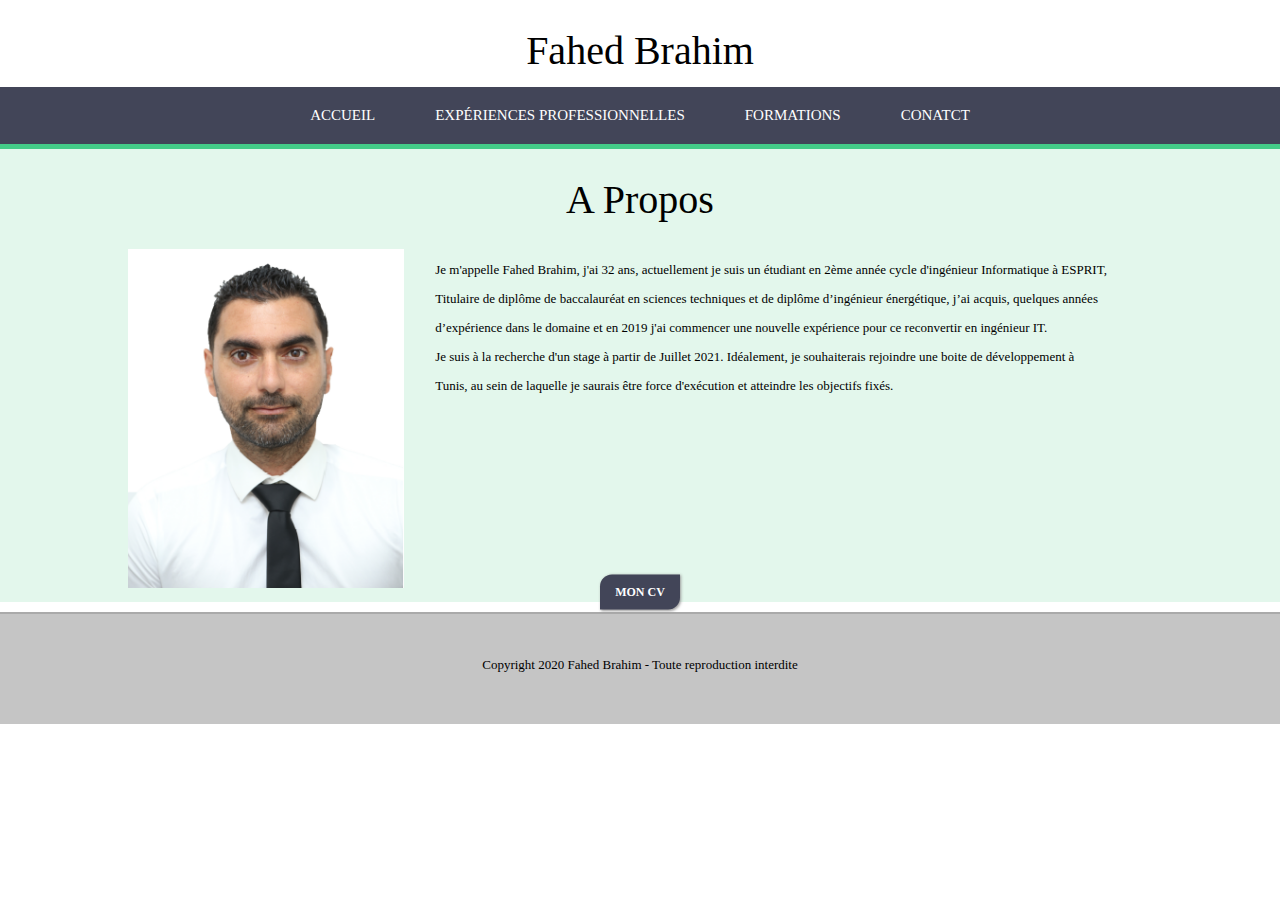
<file: site-cv/index.html>
<!DOCTYPE html>
<html lang="fr-FR">
    <head>
        <meta charset="UTF-8">
        <meta name="viewport" content="width=device-width, initial-scale=1.0">
        <meta name="description" content="Présentation de Fahed Brahim - CV">
        <title>Mon CV en Ligne</title>
        <link rel="stylesheet" href="style.css">
    </head>
    <body>
        <header>
            <h1>Fahed Brahim</h1>
        </header>
        <nav>
            <div class="table">
                <ul>
                    <li class="menu-ind">
                        <a href="index.html">Accueil</a>
                    </li>
                    <li class="menu-exp">
                        <a href="expriences-pro.html">Expériences professionnelles</a>
                    </li>
                    <li class="menu-for">
                        <a href="formations.html">Formations</a>
                    </li>
                    <li class="menu-con">
                        <a href="contact.html">Conatct</a>
                    </li>
                </ul>
            </div>
        </nav>
        <article>
            <section class="presentation">
                <div class="sec">
                    <h1> A Propos</h1>
                    <div class="left">
                        <img src="imgs/photo fahed.png" alt="Ma photo" class="imgfahed">
                    </div>
                    <div class="right">
                        <p>Je m'appelle Fahed Brahim, j'ai 32 ans, actuellement je suis un étudiant en 2ème année cycle d'ingénieur Informatique à ESPRIT,</p>
                        <p>Titulaire de diplôme de baccalauréat en sciences techniques et de diplôme d’ingénieur énergétique, j’ai acquis, quelques années</p>
                        <p>d’expérience dans le domaine et en 2019 j'ai commencer une nouvelle expérience pour ce reconvertir en ingénieur IT.</p>
                        <p>Je suis à la recherche d'un stage à partir de Juillet 2021. Idéalement, je souhaiterais rejoindre une boite de développement à </p>
                        <p>Tunis, au sein de laquelle je saurais être force d'exécution et atteindre les objectifs fixés.</p>
                    </div>
                </div>
                <div class="contbutton">
                    <div class="center">
                        <button class="MonCv"><a href="CV-Fahed Brahim .pdf" target="_blank">Mon CV</a></button>
                    </div>
                </div>
            </section>
        </article>
        <footer>
            <p>Copyright 2020 Fahed Brahim - Toute reproduction interdite</p>
        </footer>
    </body>
</html>
</file>
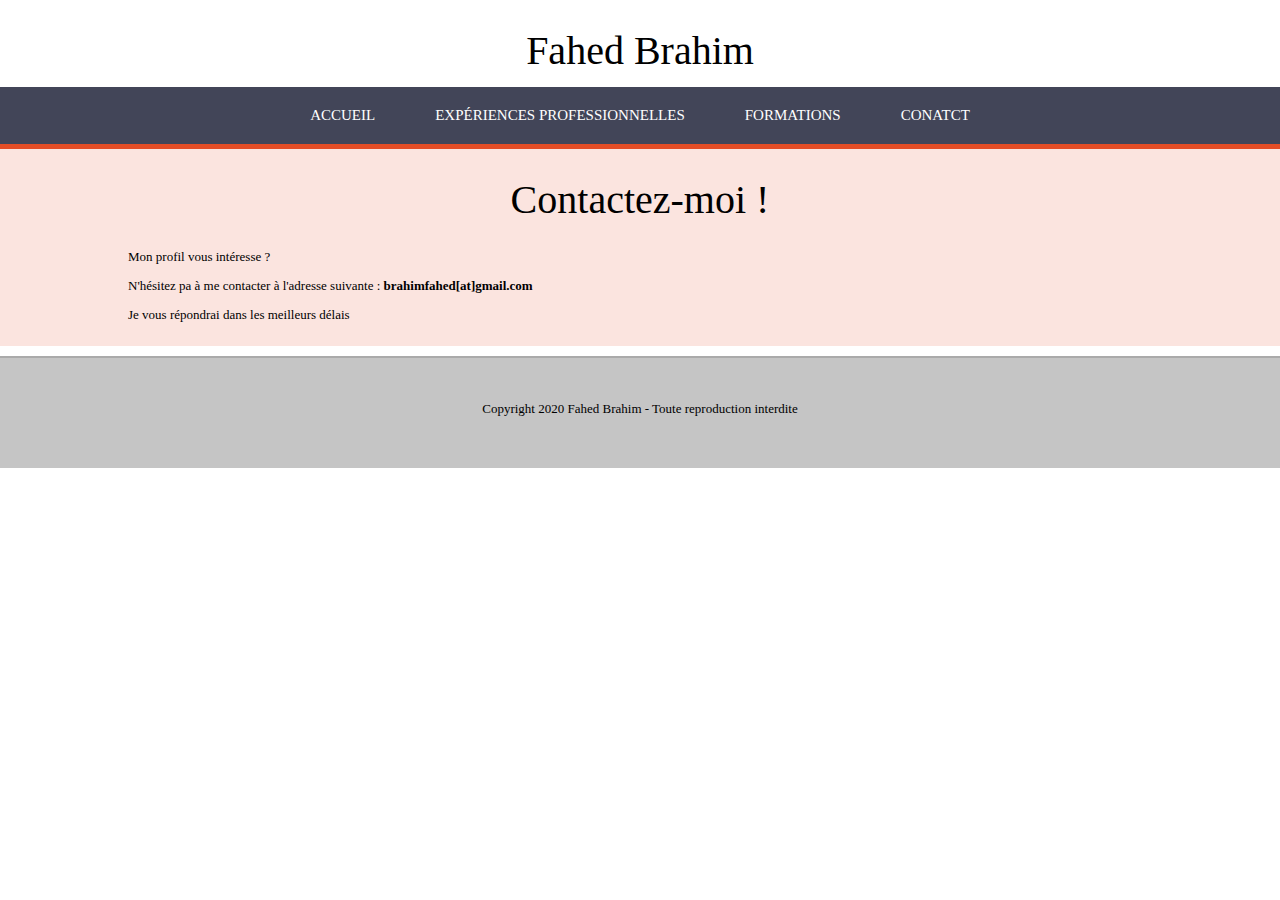
<file: site-cv/contact.html>
<!DOCTYPE html>
<html lang="fr-FR">
    <head>
        <meta charset="UTF-8">
        <meta name="viewport" content="width=device-width, initial-scale=1.0">
        <title>Mon CV en Ligne</title>
        <link rel="stylesheet" href="style.css">
    </head>
    <body>
    <header>
        <h1>Fahed Brahim</h1>
    </header>
    <nav>
        <div class="table">
            <ul>
                <li class="menu-ind">
                    <a href="index.html">Accueil</a>
                </li>
                <li class="menu-exp">
                    <a href="expriences-pro.html">Expériences professionnelles</a>
                </li>
                <li class="menu-for">
                    <a href="formations.html">Formations</a>
                </li>
                <li class="menu-con">
                    <a href="contact.html">Conatct</a>
                </li>
            </ul>
        </div>
    </nav>
    <section class="rouge">
        <h1>Contactez-moi !</h1>
        <div class="sec">
            <p>Mon profil vous intéresse ?</p>
            <p>N'hésitez pa à me contacter à l'adresse suivante : <strong>brahimfahed[at]gmail.com</strong></p>
            <p>Je vous répondrai dans les meilleurs délais</p>
        </div>
    </section>
    <footer>
        <p>Copyright 2020 Fahed Brahim - Toute reproduction interdite</p>
    </footer>
    </body>
</html>
</file>
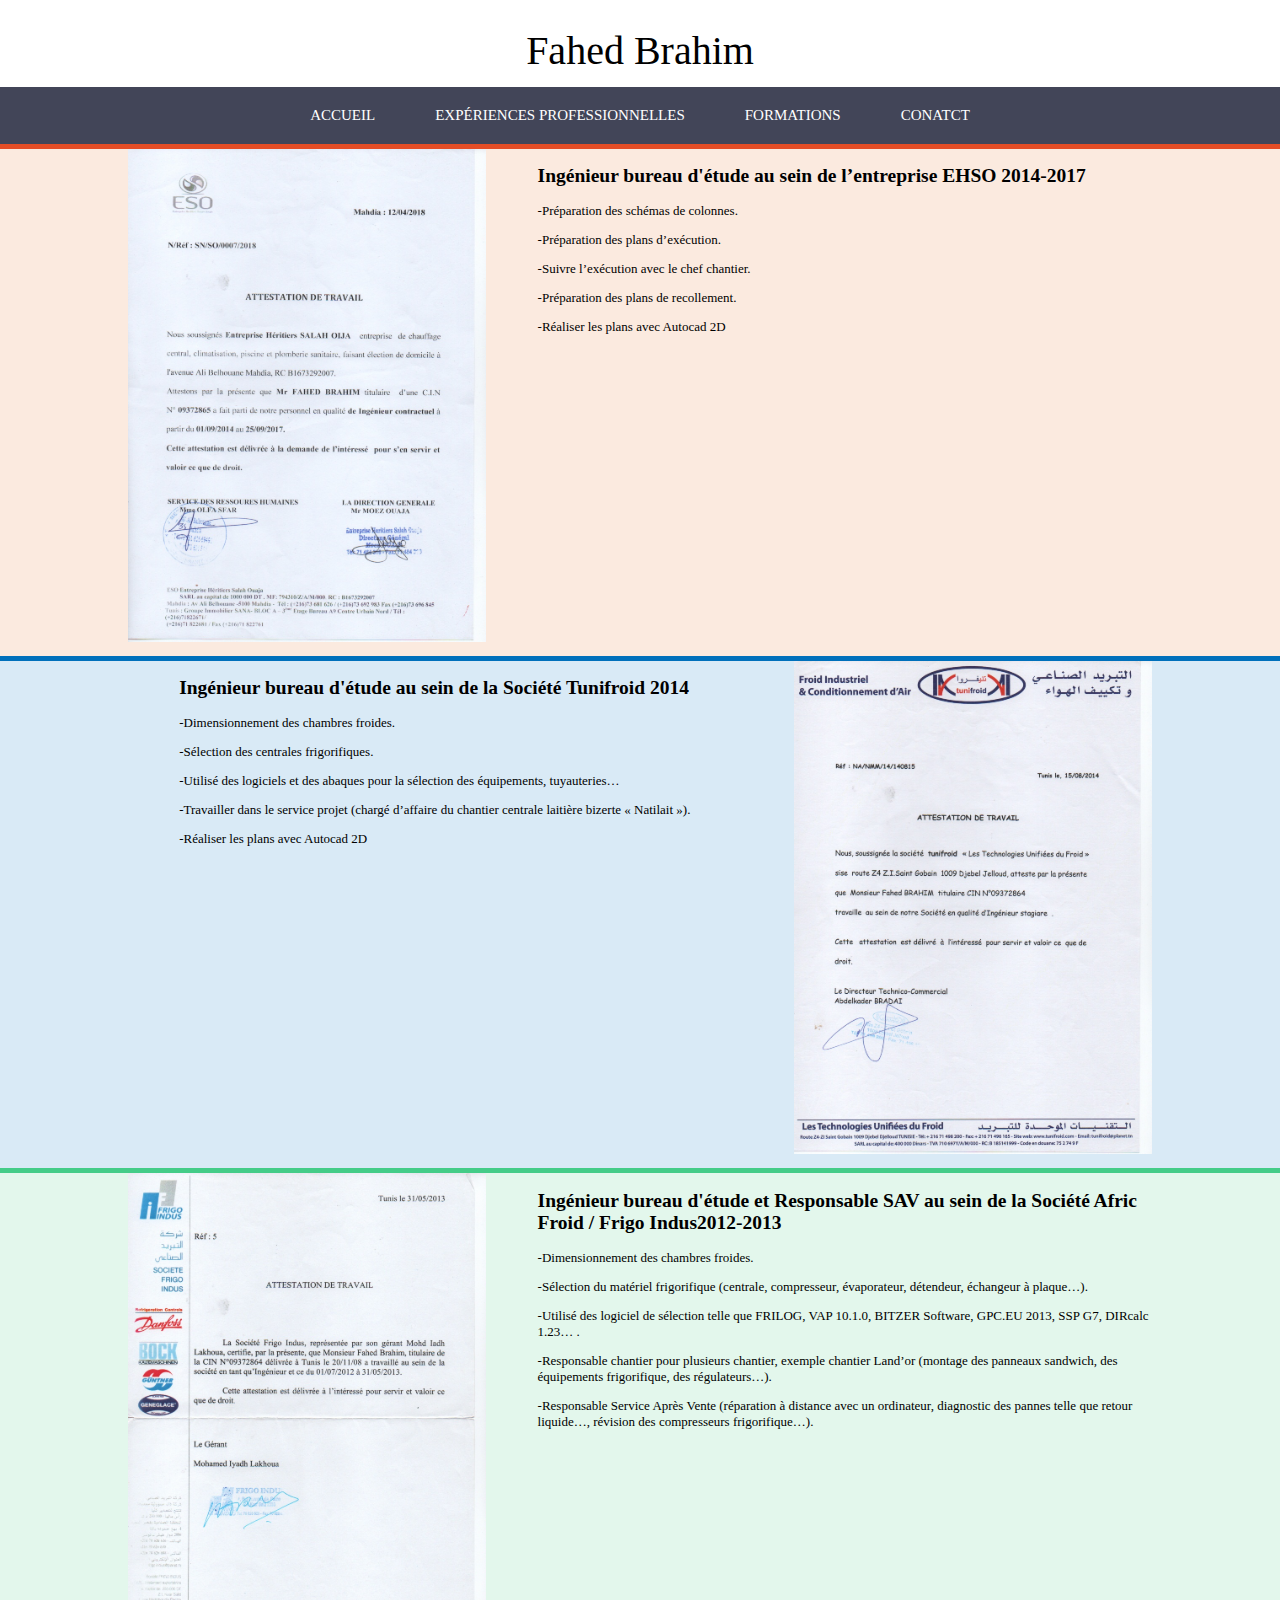
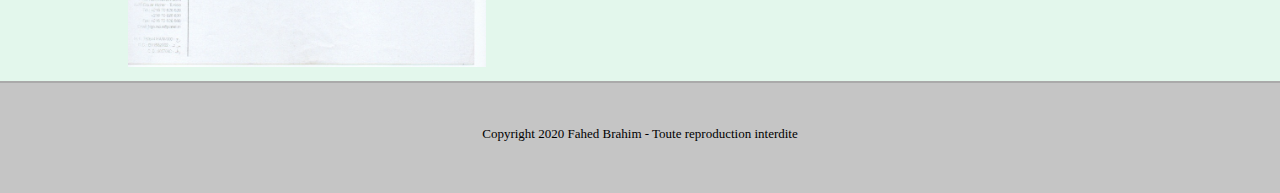
<file: site-cv/expriences-pro.html>
<!DOCTYPE html>
<html lang="fr-FR">
    <head>
        <meta charset="UTF-8">
        <meta name="viewport" content="width=device-width, initial-scale=1.0">
        <meta name="description" content="Découvrez mes expériences professionnelles passées">
        <title>Mon CV en Ligne</title>
        <link rel="stylesheet" href="style.css">
    </head>
    <body>
    <header>
        <h1>Fahed Brahim</h1>
    </header>
    <nav>
        <div class="table">
            <ul>
                <li class="menu-ind">
                    <a href="index.html">Accueil</a>
                </li>
                <li class="menu-exp">
                    <a href="expriences-pro.html">Expériences professionnelles</a>
                </li>
                <li class="menu-for">
                    <a href="formations.html">Formations</a>
                </li>
                <li class="menu-con">
                    <a href="contact.html">Conatct</a>
                </li>
            </ul>
        </div>
    </nav>
    <section class="orange">
        <div class="sec">
            <div class="leftexp">
                <a href="imgs/ATTESTATION DE TRAVAIL ESO.jpg" target="_blank"> <img src="imgs/ATTESTATION DE TRAVAIL ESO.jpg" class="imgsize"></a>
            </div>
            <div class="rightexp">
                <h2>Ingénieur bureau d'étude au sein de l’entreprise EHSO 2014-2017</h2>
                <p>-Préparation des schémas de colonnes.</p>
                <p>-Préparation des plans d’exécution.</p>
                <p>-Suivre l’exécution avec le chef chantier.</p>
                <p>-Préparation des plans de recollement.</p>
                <p>-Réaliser les plans avec Autocad 2D</p>
            </div>
        </div>
    </section>
    <section class="bleu">
        <div class="sec">
            <div class="rightexp">
                <h2>Ingénieur bureau d'étude au sein de la Société Tunifroid 2014</h2>
                <p>-Dimensionnement des chambres froides.</p>
                <p>-Sélection des centrales frigorifiques.</p>
                <p>-Utilisé des logiciels et des abaques pour la sélection des équipements, tuyauteries…</p>
                <p>-Travailler dans le service projet (chargé d’affaire du chantier centrale laitière bizerte « Natilait »).</p>
                <p>-Réaliser les plans avec Autocad 2D</p>
            </div>
            <div class="leftexp">
                <a href="imgs/ATTESTATION DE TRAVAIL TUNIFROID.jpg" target="_blank"><img src="imgs/ATTESTATION DE TRAVAIL TUNIFROID.jpg" class="imgsize"></a>
            </div>
        </div>
    </section>
    <section class="green">
        <div class="sec">
            <div class="leftexp">
                <a href="imgs/ATTESTATION DE TRAVAIL AFRIC FROID - FRIGO INDUS.jpg" target="_blank"><img src="imgs/ATTESTATION DE TRAVAIL AFRIC FROID - FRIGO INDUS.jpg" class="imgsize"></a>
            </div>
            <div class="rightexp">
                <h2>Ingénieur bureau d'étude et Responsable SAV au sein de la Société Afric Froid / Frigo Indus2012-2013</h2>
                <p>-Dimensionnement des chambres froides.</p>
                <p>-Sélection du matériel frigorifique (centrale, compresseur, évaporateur, détendeur, échangeur à plaque…).</p>
                <p>-Utilisé des logiciel de sélection telle que FRILOG, VAP 10.1.0, BITZER Software, GPC.EU 2013, SSP G7, DIRcalc 1.23… .</p>
                <p>-Responsable chantier pour plusieurs chantier, exemple chantier Land’or (montage des panneaux sandwich, des équipements frigorifique, des régulateurs…).</p>
                <p>-Responsable Service Après Vente (réparation à distance avec un ordinateur, diagnostic des pannes telle que retour liquide…, révision des compresseurs frigorifique…).</p>
            </div>
        </div>
    </section>
    <footer>
        <p>Copyright 2020 Fahed Brahim - Toute reproduction interdite</p>
    </footer>
    </body>
</html>
</file>
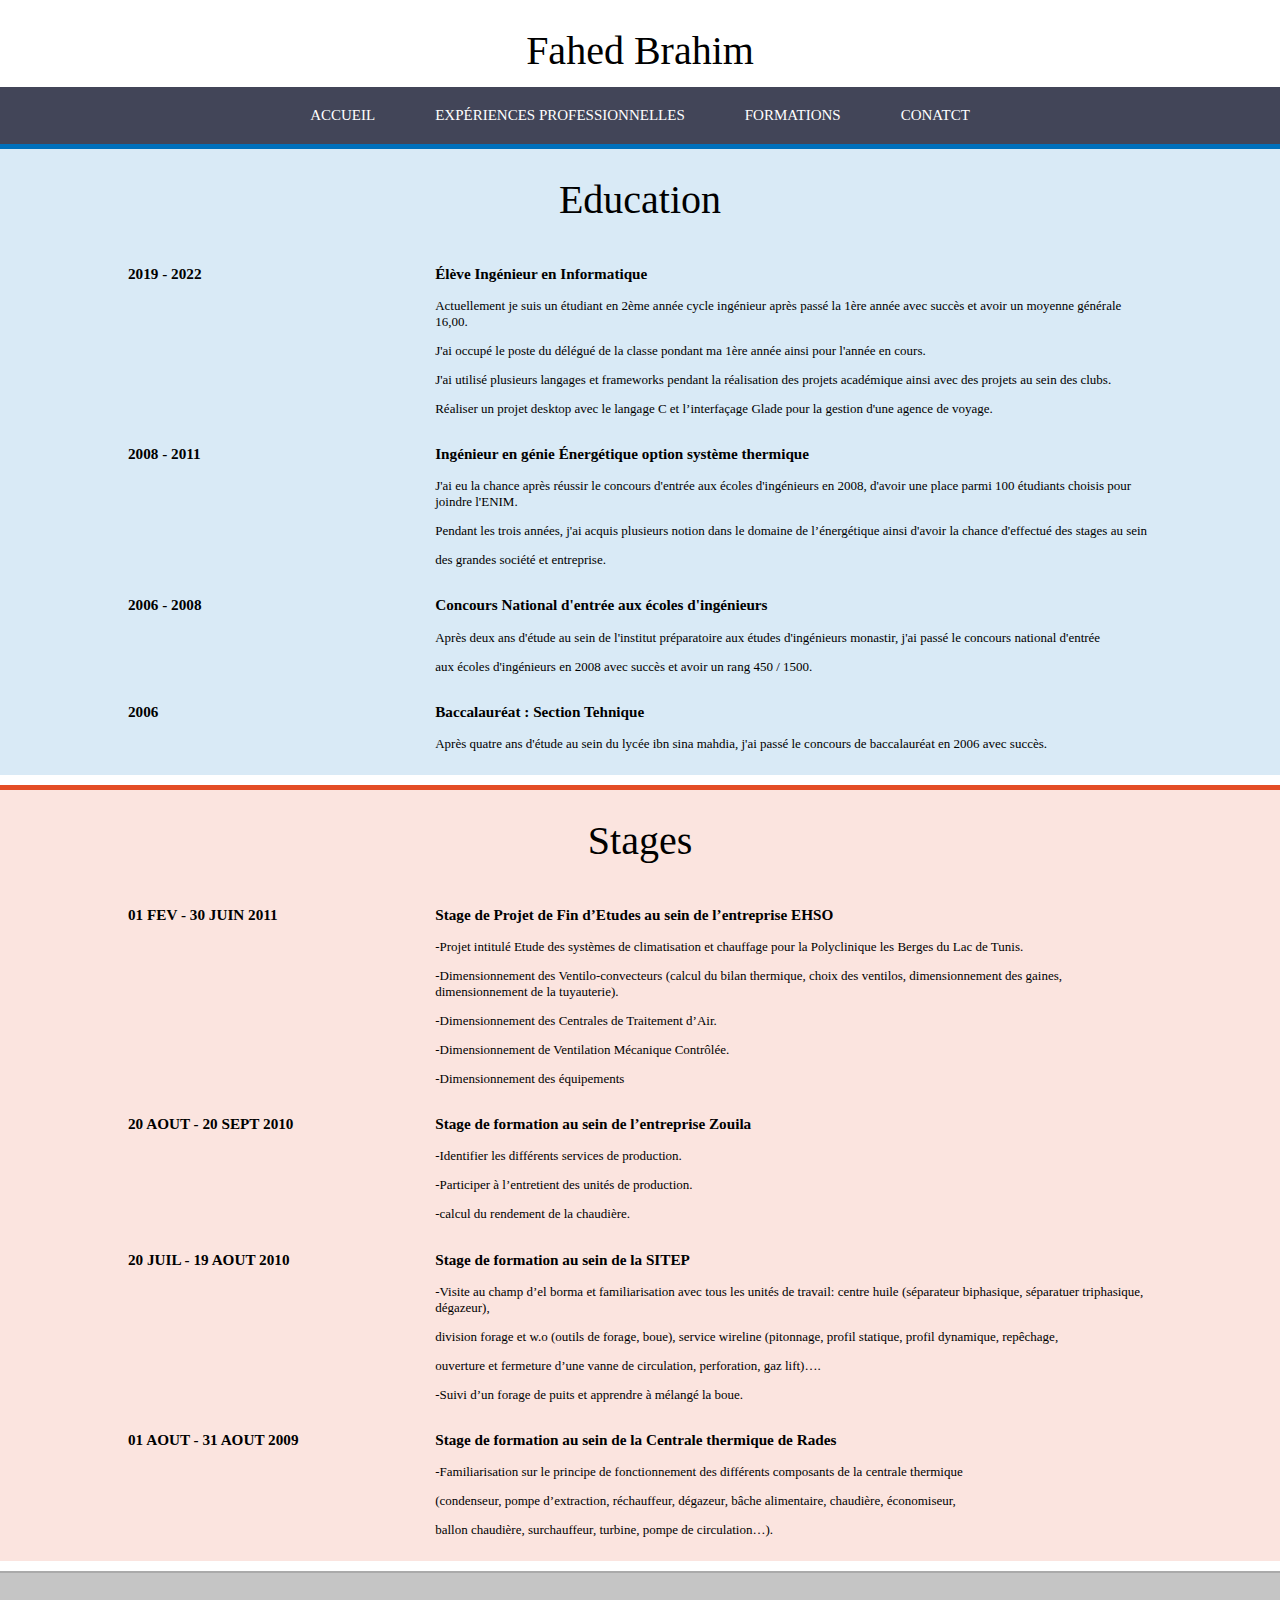
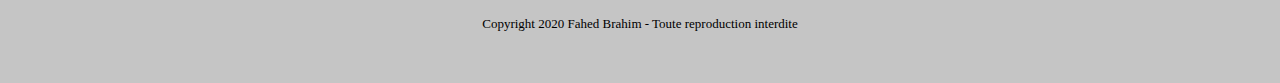
<file: site-cv/formations.html>
<!DOCTYPE html>
<html lang="fr-FR">
    <head>
        <meta charset="UTF-8">
        <meta name="viewport" content="width=device-width, initial-scale=1.0">
        <title>Mon CV en Ligne</title>
        <link rel="stylesheet" href="style.css">
    </head>
    <body>
    <header>
        <h1>Fahed Brahim</h1>
    </header>
    <nav>
        <div class="table">
            <ul>
                <li class="menu-ind">
                    <a href="index.html">Accueil</a>
                </li>
                <li class="menu-exp">
                    <a href="expriences-pro.html">Expériences professionnelles</a>
                </li>
                <li class="menu-for">
                    <a href="formations.html">Formations</a>
                </li>
                <li class="menu-con">
                    <a href="contact.html">Conatct</a>
                </li>
            </ul>
        </div>
    </nav>
    <section class="formation">
        <div class="sec">
                <h1>Education</h1>
                <div class="for">
                    <div class="left">
                        <h3>2019 - 2022</h3>
                    </div>
                    <div class="right">
                        <h3>Élève Ingénieur en Informatique</h3>
                        <p>Actuellement je suis un étudiant en 2ème année cycle ingénieur après passé la 1ère année avec succès et avoir un moyenne générale 16,00.</p>

                        <p>J'ai occupé le poste du délégué de la classe pondant ma 1ère année ainsi pour l'année en cours.</p>

                        <p>J'ai utilisé plusieurs langages et frameworks pendant la réalisation des projets académique ainsi avec des projets au sein des clubs.</p>

                        <p>Réaliser un projet desktop avec le langage C et l’interfaçage Glade pour la gestion d'une agence de voyage.</p>
                    </div>
                </div>
                <div class="for">
                    <div class="left">
                        <h3>2008 - 2011</h3>
                    </div>
                    <div class="right">
                        <h3>Ingénieur en génie Énergétique option système thermique</h3>
                        <p>J'ai eu la chance après réussir le concours d'entrée aux écoles d'ingénieurs en 2008, d'avoir une place parmi 100 étudiants choisis pour joindre l'ENIM.</p>

                        <p>Pendant les trois années, j'ai acquis plusieurs notion dans le domaine de l’énergétique ainsi d'avoir la chance d'effectué des stages au sein</p>
                        <p>des grandes société et entreprise.</p>
                    </div>
                </div>
                <div class="for">
                    <div class="left">
                        <h3>2006 - 2008</h3>
                    </div>
                    <div class="right">
                        <h3>Concours National d'entrée aux écoles d'ingénieurs</h3>
                        <p>Après deux ans d'étude au sein de l'institut préparatoire aux études d'ingénieurs monastir, j'ai passé le concours national d'entrée</p>
                        <p>aux écoles d'ingénieurs en 2008 avec succès et avoir un rang 450 / 1500.</p>
                    </div>
                </div>
                <div class="for">
                    <div class="left">
                        <h3>2006</h3>
                    </div>
                    <div class="right">
                        <h3>Baccalauréat : Section Tehnique</h3>
                        <p>Après quatre ans d'étude au sein du lycée ibn sina mahdia, j'ai passé le concours de baccalauréat en 2006 avec succès.</p>
                    </div>
                </div>
        </div>
    </section>
    <section class="stages">
        <div class="sec">
                <h1>Stages</h1>
                <div class="for">
                    <div class="left">
                        <h3>01 FEV - 30 JUIN 2011</h3>
                    </div>
                    <div class="right">
                        <h3>Stage de Projet de Fin d’Etudes au sein de l’entreprise EHSO</h3>
                        <p>-Projet intitulé Etude des systèmes de climatisation et chauffage pour la Polyclinique les Berges du Lac de Tunis.</p>
                        <p>-Dimensionnement des Ventilo-convecteurs (calcul du bilan thermique, choix des ventilos, dimensionnement des gaines, dimensionnement de la tuyauterie).</p>
                        <p>-Dimensionnement des Centrales de Traitement d’Air.</p>
                        <p>-Dimensionnement de Ventilation Mécanique Contrôlée.</p>
                        <p>-Dimensionnement des équipements</p>
                    </div>
                </div>
                <div class="for">
                    <div class="left">
                        <h3>20 AOUT - 20 SEPT 2010</h3>
                    </div>
                    <div class="right">
                        <h3>Stage de formation au sein de l’entreprise Zouila</h3>
                        <p>-Identifier les différents services de production.</p>
                        <p>-Participer à l’entretient des unités de production.</p>
                        <p>-calcul du rendement de la chaudière.</p>
                    </div>
                </div>
                <div class="for">
                    <div class="left">
                        <h3>20 JUIL - 19 AOUT 2010</h3>
                    </div>
                    <div class="right">
                        <h3>Stage de formation au sein de la SITEP</h3>
                        <p>-Visite au champ d’el borma et familiarisation avec tous les unités de travail: centre huile (séparateur biphasique, séparatuer triphasique, dégazeur),</p>
                        <p>division forage et w.o (outils de forage, boue), service wireline (pitonnage, profil statique, profil dynamique, repêchage,</p>
                        <p>ouverture et fermeture d’une vanne de circulation, perforation, gaz lift)….</p>
                        <p>-Suivi d’un forage de puits et apprendre à mélangé la boue.</p>
                    </div>
                </div>
                <div class="for">
                    <div class="left">
                        <h3>01 AOUT - 31 AOUT 2009</h3>
                    </div>
                    <div class="right">
                        <h3>Stage de formation au sein de la Centrale thermique de Rades</h3>
                        <p>-Familiarisation sur le principe de fonctionnement des différents composants de la centrale thermique </p>
                        <p>(condenseur, pompe d’extraction, réchauffeur, dégazeur, bâche alimentaire, chaudière, économiseur,</p>
                        <p>ballon chaudière, surchauffeur, turbine, pompe de circulation…).</p>
                    </div>
                </div>
        </div>
    </section>
    <footer>
        <p>Copyright 2020 Fahed Brahim - Toute reproduction interdite</p>
    </footer>
    </body>
</html>
</file>
<file: site-cv/style.css>
body{
    font-family:'Century Gothic', Calibri, Serif;
    font-size: 13px;
    margin: 0px;
    padding: 0px;
}

h1{
    font-size: 40px;
    font-weight: normal;
    text-align: center;
}
header{
    height: 60px;
}
footer{
    height: 80px;
    padding-top: 30px;
    text-align: center;
    background-color: #C5C5C5;
    border-top: 2px solid #AAA;
}
nav{
    width: 100%;
    background-color: #424558;
}
nav ul{
    margin: 0px;
    padding: 0px;
}
nav li{
    list-style-type: none;
    float: left;
}
nav a{
    display: inline-block;
    text-decoration: none;
    padding: 20px 30px;
    color: #FFF;
    text-transform: uppercase;
    font-size: 15px;
}
.table{
    display: table;
    margin: 0 auto;
}
.menu-ind:hover, .presentation{
    border-top: 5px solid #4C8;
    background-color: RGBa(64, 200, 130, 0.15);
}
.menu-exp:hover{
    border-top: 5px solid #f1dc4f;
    background-color: RGBa(241, 211, 79, 0.15);
}
.menu-for:hover, .formation{
    border-top: 5px solid #0070BB;
    background-color: RGBa(000, 112, 192, 0.15);
}
.menu-con:hover, .stages{
    border-top: 5px solid #e44d26;
    background-color: RGBa(228, 77, 38, 0.15);
}
nav li:hover a{
    padding: 15px 30px 20px 30px;
}
section{
    width: 100%;
    min-width: 300px;
    padding-bottom: 10px;
    margin-bottom: 10px;
}
.sec{
    margin: 0px 10%;
}
.left{
    float: left;
    width: 30%;
}
.right{
    float: left;
    width: 70%;
}
.sec::after{
    content: "";
    display: table;
    clear: both;
}
.MonCv {
    border-radius:12px 0 12px 0;
    background: #424558;
    border:none;
    font:bold 12px Verdana;
    padding:6px 0 6px 0;
    box-shadow:1px 1px 3px #999;
    width: 80px;
    height: 35px;
    position: center;
    margin-left: auto;
    margin-right: auto;
}
.contbutton{
    position: relative;
}
.center{
    margin: 0;
    position: absolute;
    top: 50%;
    left: 50%;
    -ms-transform: translate(-50%, -50%);
    transform: translate(-50%, -50%);
}
.MonCv a{
    text-decoration: none;
    color: #FFF;
    text-transform: uppercase;
}
.MonCv:hover{
    background-color: RGB(000, 112, 192);
}
.imgsize{
    width: 20%;
    height: 20%;
}
.orange{
    border-top: 5px solid #e44d26;
    background-color: RGBa(228,117,38,0.15);
    margin-bottom: 0px;
}
.bleu{
    border-top: 5px solid #0070BB;
    background-color: RGBa(000, 112, 192, 0.15);
    margin-bottom: 0px;
}
.green{
    border-top: 5px solid #4C8;
    background-color: RGBa(64, 200, 130, 0.15);
    margin-bottom: 0px;
}
.rouge{
    border-top: 5px solid #e44d26;
    background-color: RGBa(228, 77, 38, 0.15);
}
.leftexp{
    width: 35%;
    float: left;
}
.rightexp{
    width: 60%;
    float: left;
    margin-left: 5%;
}
.leftexp img{
    width: 100%;
    max-width: 400px;
}
.left img{
    width: 90%;
    max-width: 400px;
}

@media screen and (max-width: 780px){
    header{
        height: 50px;
    }
    h1{
        font-size: 28px;
        margin: 20px 0px 0px 0px;
    }
    nav li a{
        font-size: 12px;
        padding: 10px;
    }
    nav li:hover a{
        padding: 5px 10px 10px 10px;
    }
}
</file>
